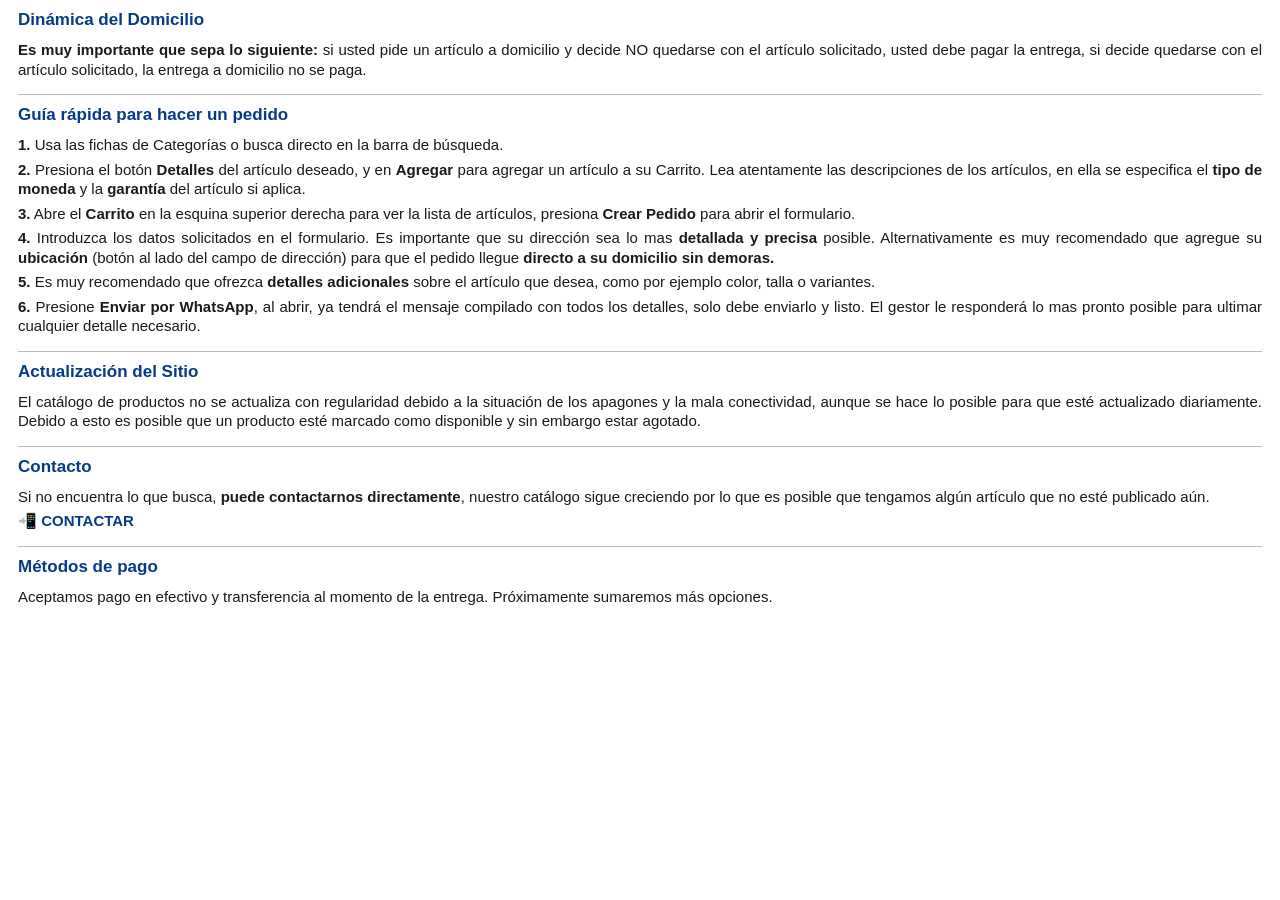
<file: info.html>
<!DOCTYPE html>
<html lang="es">
<head>
  <meta charset="utf-8" />
  <meta name="viewport" content="width=device-width,initial-scale=1" />
  <title>Información</title>
  <style>
    :root {
      --text: #1a1a1a;
      --accent-dark: #073b8a;
      --border: #afbbce;
      font-family: -apple-system, "Segoe UI", Roboto, "Helvetica Neue", Arial, sans-serif;
    }

    * {
      box-sizing: border-box;
    }

    body {
      margin: 0;
      padding: 0 18px 20px;
      color: var(--text);
      background: #ffffff;
    }

    /* ── Bloque de sección: cada uno tiene un encabezado y un mini párrafo ── */
    .info-section {
      padding-bottom: 10px;
      border-bottom: 1px solid var(--border);
    }
    .info-section:last-child {
      border-bottom: none;
      margin-bottom: 0;
      padding-bottom: 0;
    }

    .info-section h2 {
      margin: 10px 0;
      font-size: 17px;
      font-weight: 800;
      color: var(--accent-dark);
    }

    .info-section p {
      margin: 0;
      font-size: 15px;
      text-align: justify;
      line-height: 1.3;
      color: var(--text);
      margin-bottom: 5px;
    }

    .info-section a {
      color: var(--accent-dark);
      font-weight: 600;
      text-decoration: none;
    }

    /*
      Puedes agregar más secciones copiando un bloque <div class="info-section">
      completo (con su h2 y su p) y pegándolo debajo de los que ya existen.
      También puedes añadir otros elementos aquí, como listas, imágenes o
      enlaces, siguiendo el mismo estilo visual.
    */
  </style>
</head>
<body>

  <!-- Encabezado: edita el título y el texto del párrafo a tu gusto -->
  <div class="info-section">
    <h2>Dinámica del Domicilio</h2>
    <p><b>Es muy importante que sepa lo siguiente:</b> si usted pide un artículo a domicilio y decide NO quedarse con el artículo solicitado, usted debe pagar la entrega, si decide quedarse con el artículo solicitado, la entrega a domicilio no se paga.</p>
  </div>

  <!-- Encabezado: edita el título y el texto del párrafo a tu gusto -->
  <div class="info-section">
    <h2>Guía rápida para hacer un pedido</h2>
    <p><b>1.</b> Usa las fichas de Categorías o busca directo en la barra de búsqueda.</p>
    <p><b>2.</b> Presiona el botón <b>Detalles</b> del artículo deseado, y en <b>Agregar</b> para agregar un artículo a su Carrito. Lea atentamente las descripciones de los artículos, en ella se especifica el <b>tipo de moneda</b> y la <b>garantía</b> del artículo si aplica.</p>
    <p><b>3.</b> Abre el <b>Carrito</b> en la esquina superior derecha para ver la lista de artículos, presiona <b>Crear Pedido</b> para abrir el formulario.</p>
    <p><b>4.</b> Introduzca los datos solicitados en el formulario. Es importante que su dirección sea lo mas <b>detallada y precisa</b> posible. Alternativamente es muy recomendado que agregue su <b>ubicación</b> (botón al lado del campo de dirección) para que el pedido llegue <b>directo a su domicilio sin demoras.</b></p>
    <p><b>5.</b> Es muy recomendado que ofrezca <b>detalles adicionales</b> sobre el artículo que desea, como por ejemplo color, talla o variantes.</p>
    <p><b>6.</b> Presione <b>Enviar por WhatsApp</b>, al abrir, ya tendrá el mensaje compilado con todos los detalles, solo debe enviarlo y listo. El gestor le responderá lo mas pronto posible para ultimar cualquier detalle necesario.</p>
  </div>
  
  <!-- Encabezado: edita el título y el texto del párrafo a tu gusto -->
  <div class="info-section">
    <h2>Actualización del Sitio</h2>
    <p>El catálogo de productos no se actualiza con regularidad debido a la situación de los apagones y la mala conectividad, aunque se hace lo posible para que esté actualizado diariamente. Debido a esto es posible que un producto esté marcado como disponible y sin embargo estar agotado.</p>
  </div>
  
  <!-- Encabezado: edita el título y el texto del párrafo a tu gusto -->
  <div class="info-section">
    <h2>Contacto</h2>
    <p>Si no encuentra lo que busca, <b>puede contactarnos directamente</b>, nuestro catálogo sigue creciendo por lo que es posible que tengamos algún artículo que no esté publicado aún.</p>
    <p>📲 <a href="https://wa.me/5351110757?text=Hola">CONTACTAR</a></p>
  </div>

  <!-- Encabezado: edita el título y el texto del párrafo a tu gusto -->
  <div class="info-section">
    <h2>Métodos de pago</h2>
    <p>Aceptamos pago en efectivo y transferencia al momento de la entrega. Próximamente sumaremos más opciones.</p>
  </div>


  <!-- Agrega aquí nuevos bloques .info-section si necesitas más contenido -->

</body>
</html>
</file>
